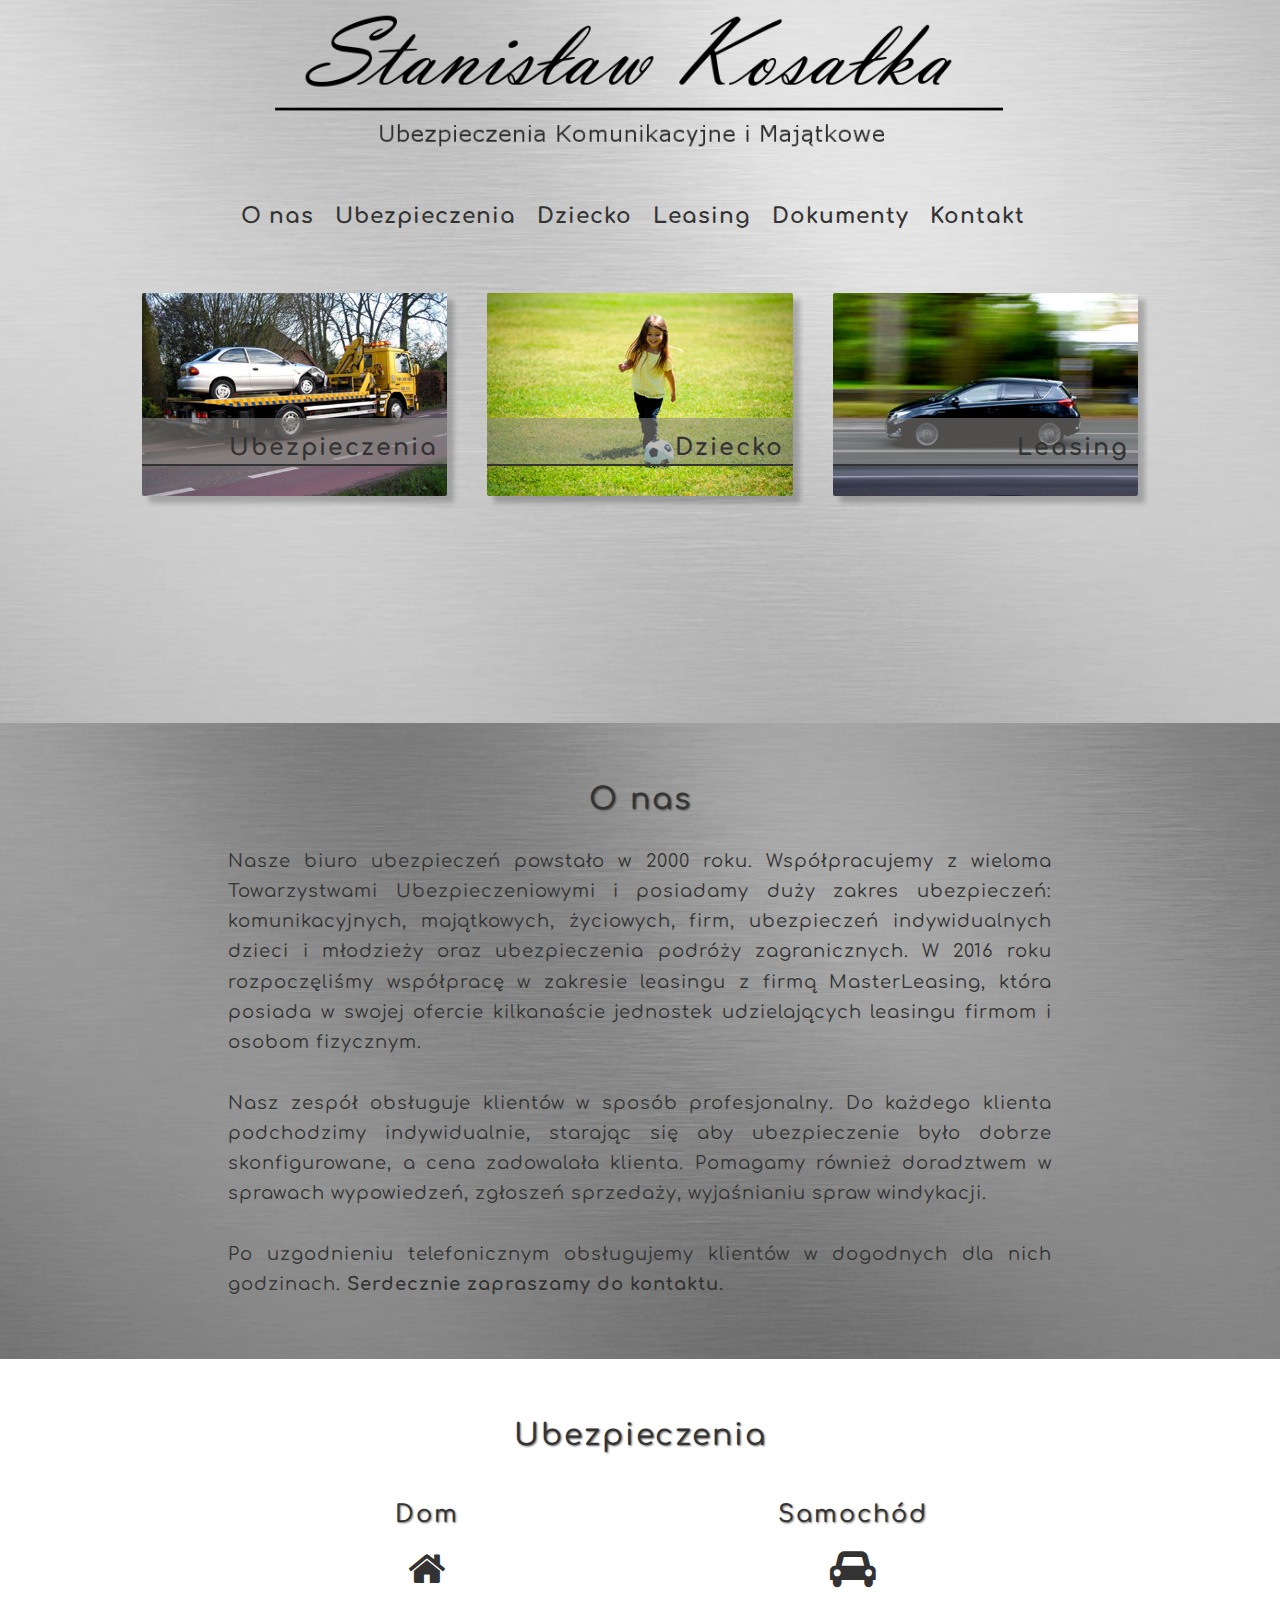
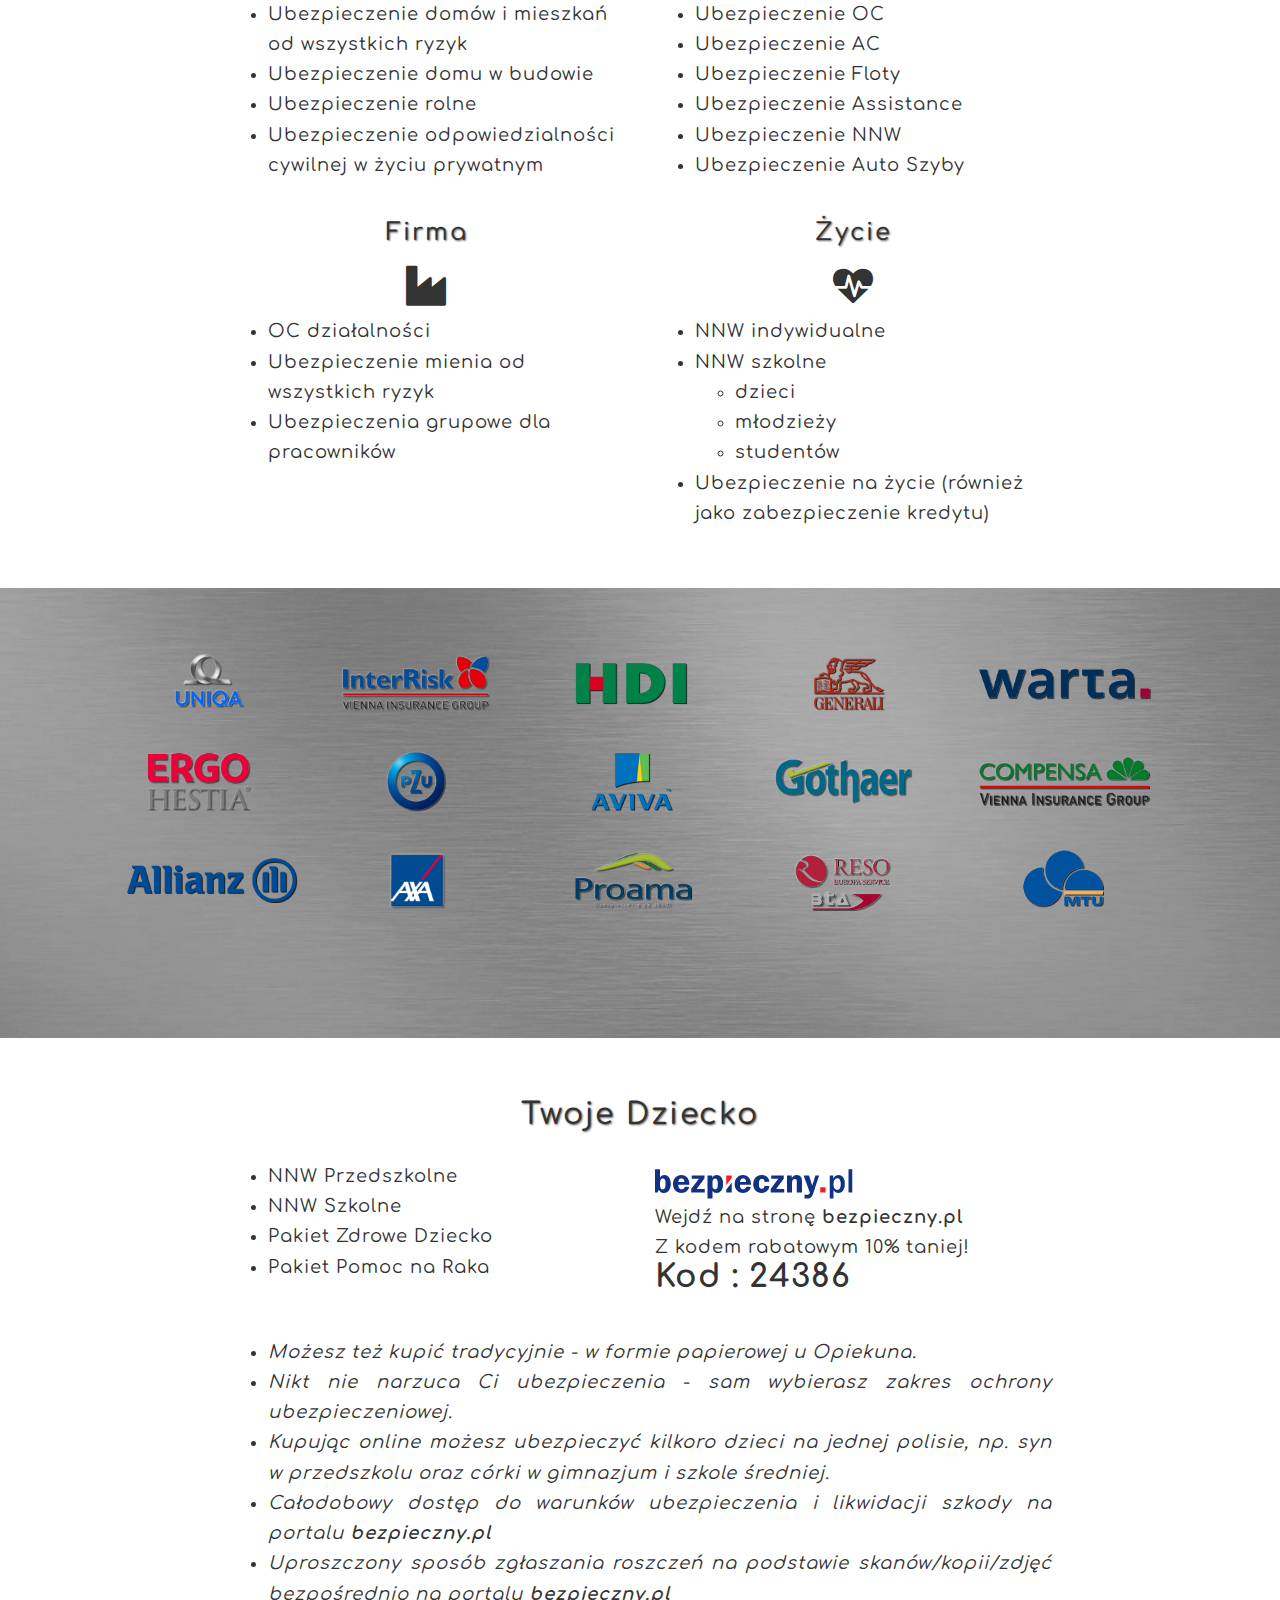
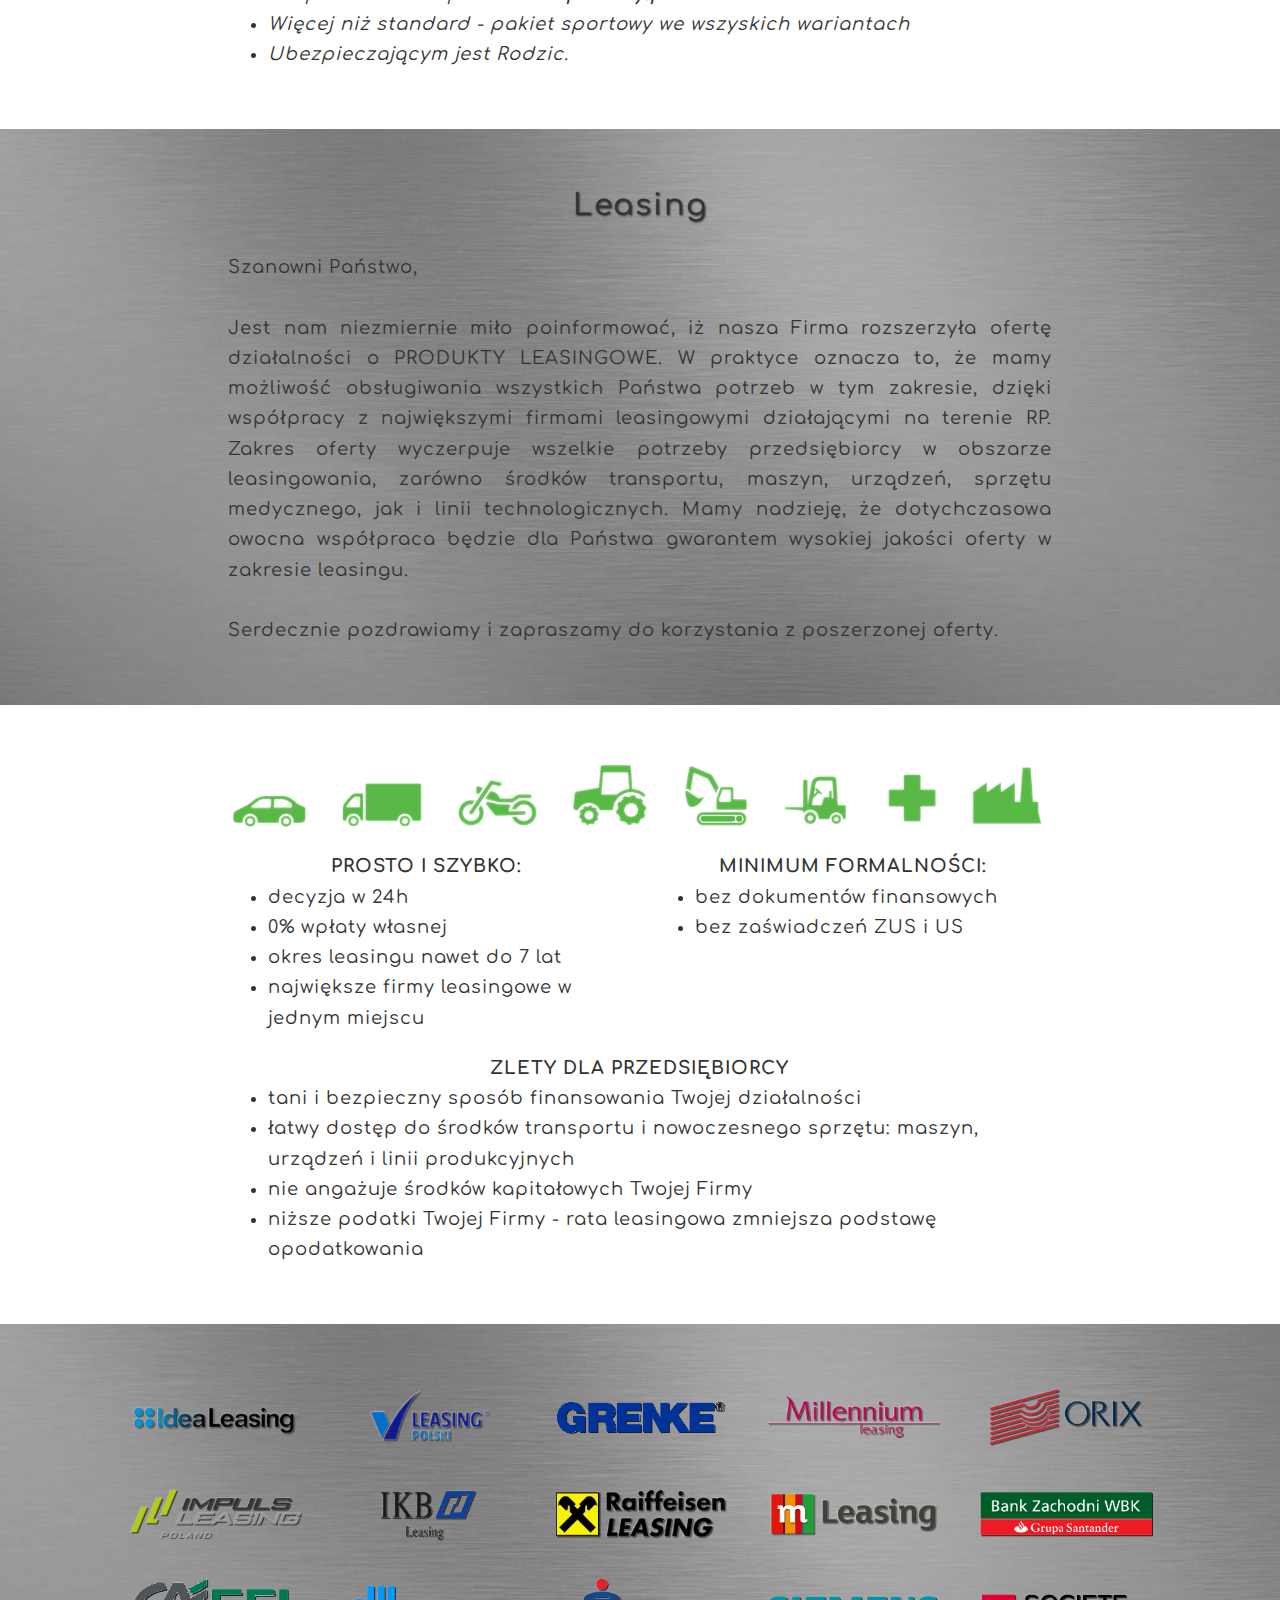
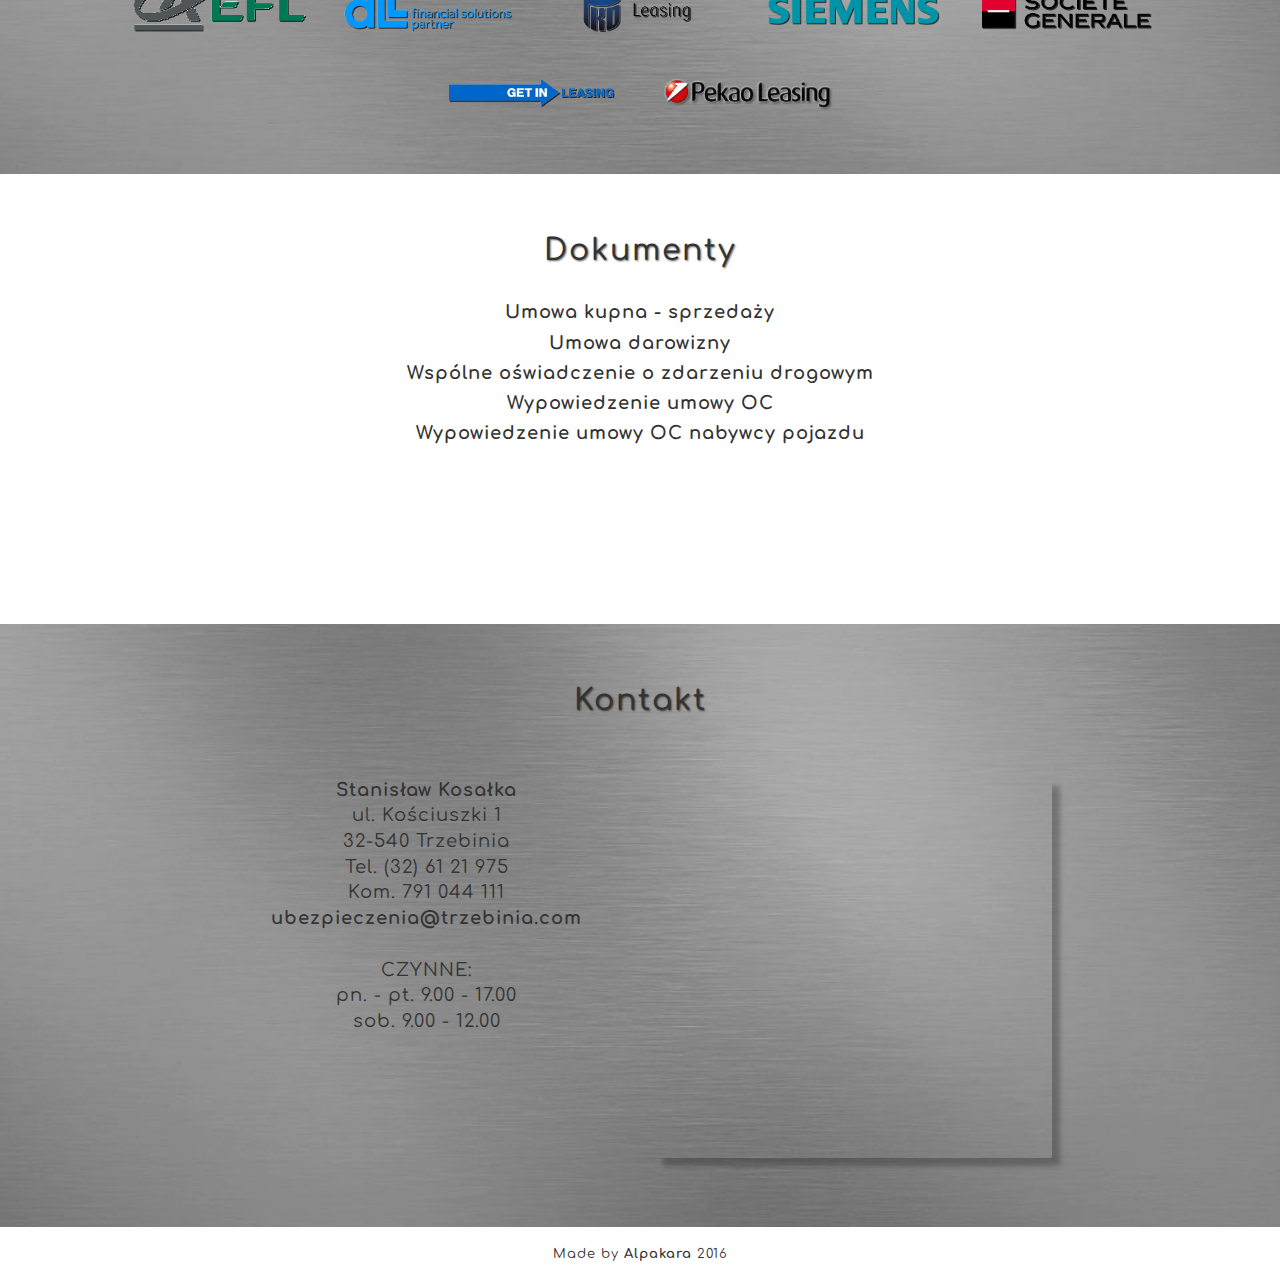
<file: index.html>
<!DOCTYPE html>
<html lang="pl">
<head>
    <meta charset="UTF-8">
    <title>Ubezpieczenia Komunikacyjne i Majątkowe Stanisław Kosałka</title>
    <meta name="description" content="Oferujemy usługi z zakresu ubezpieczeń oraz leasingu Tel. 791 044 111"/>
    <meta name="robots" content="index,follow">
    <meta name="keywords" content="Ubezpieczenia,Trzebinia,Leasing,Kosałka,Stanisław">

    <meta name="google-site-verification" content="Xo7YbbIegbRxqBmQ0xHBOmetUKVAWyCthjdHlsMiekc" />

    <meta property="og:site_name" content="Stanisław Kosałka"/>
    <meta property="og:title" content="Stanisław Kosałka"/>
    <meta property="og:description" content="Ubezpieczenia Komunikacyjne i Majątkowe"/>
    <meta property="og:type" content="website"/>
    <meta property="og:url" content="http://ubezpieczenia.trzebinia.com"/>
    <meta property="og:locale" content="pl_PL"/>

    <meta property="og:image" content="http://ubezpieczenia.trzebinia.com/img/og.jpg"/>
    <meta property="og:image:type" content="image/jpeg"/>
    <meta property="og:image:width" content="1200"/>
    <meta property="og:image:height" content="700"/>

    <link rel="shortcut icon" href="favicon.ico"/>
    <link rel="canonical" href="http://ubezpieczenia.trzebinia.com"/>

    <link rel="stylesheet" href="http://maxcdn.bootstrapcdn.com/bootstrap/3.3.6/css/bootstrap.min.css">
    <link rel="stylesheet" href="css/ubez.css">
    <link href='http://fonts.googleapis.com/css?family=Comfortaa&subset=latin,latin-ext' rel='stylesheet'
          type='text/css'>
    <link rel="stylesheet" href="http://maxcdn.bootstrapcdn.com/font-awesome/4.5.0/css/font-awesome.min.css">
</head>
<body>
<div class="container-fluid">
    <div class="row row-logo">
        <div class="col-sm-12 col-logo">
            <img class="center-block" src="img/logo.png">
        </div>
    </div>
    <div class="row row-navbar">
        <div id="navcontainer">
            <ul>
                <li><a href="#o-nas" class="smoothScroll">O nas</a></li>
                <li><a href="#ubezpieczenia" class="smoothScroll">Ubezpieczenia</a></li>
                <li><a href="#bezpieczny" class="smoothScroll">Dziecko</a></li>
                <li><a href="#leasing" class="smoothScroll">Leasing</a></li>
                <li><a href="#dokumenty" class="smoothScroll">Dokumenty</a></li>
                <li><a href="#kontakt" class="smoothScroll">Kontakt</a></li>

            </ul>
        </div>
    </div>
    <div class="hidden-xs row row-content strona-glowna" id="strona-glowna">
        <div class="clearfix col-xs-12 col-lg-offset-1 col-lg-10">
            <div class="col-sm-6 col-md-4 hover-effect">
                <a href="#ubezpieczenia" class="smoothScroll">
                    <img src="img/laweta.jpg">
                    <span>Ubezpieczenia</span>
                </a>
            </div>
            <div class="col-sm-6 col-md-4 hover-effect">
                <a href="#bezpieczny" class="smoothScroll">
                    <img src="img/child.jpg">
                    <span>Dziecko</span>
                </a>
            </div>
            <div class="col-sm-6 col-sm-offset-3 col-md-offset-0 col-md-4 hover-effect">
                <a href="#leasing" class="smoothScroll">
                    <img src="img/lg.jpg">
                    <span>Leasing</span>
                </a>
            </div>
        </div>
    </div>

    <div class="row row-content o-nas" id="o-nas">
        <h2>O nas</h2>

        <div class="col-sm-12 col-md-offset-2 col-md-8 col-justify">
            Nasze biuro ubezpieczeń powstało w 2000 roku. Współpracujemy z wieloma Towarzystwami Ubezpieczeniowymi i
            posiadamy duży zakres ubezpieczeń: komunikacyjnych, majątkowych, życiowych, firm, ubezpieczeń indywidualnych
            dzieci i młodzieży oraz ubezpieczenia podróży zagranicznych. W 2016 roku rozpoczęliśmy współpracę w zakresie
            leasingu z firmą MasterLeasing, która posiada w swojej ofercie kilkanaście jednostek udzielających leasingu
            firmom i osobom fizycznym.<br>
            <br>
            Nasz zespół obsługuje klientów w sposób profesjonalny. Do każdego klienta podchodzimy indywidualnie,
            starając się aby ubezpieczenie było dobrze skonfigurowane, a cena zadowalała klienta. Pomagamy również
            doradztwem w sprawach wypowiedzeń, zgłoszeń sprzedaży, wyjaśnianiu spraw windykacji.<br>
            <br>
            Po uzgodnieniu telefonicznym obsługujemy klientów w dogodnych dla nich godzinach.
            <a href="#kontakt" class="smoothScroll">Serdecznie zapraszamy do
                kontaktu.</a>
        </div>
    </div>

    <div class="row row-content ubezpieczenia" id="ubezpieczenia">
        <h2>Ubezpieczenia</h2>

        <div class="clearfix">
            <div class=" col-sm-6 col-md-offset-2 col-md-4 col-left">
                <h3>Dom</h3>

                <div class="icon-wrapper"><i class="fa fa-home"></i></div>
                <ul>
                    <li>Ubezpieczenie domów i mieszkań od wszystkich ryzyk</li>
                    <li>Ubezpieczenie domu w budowie</li>
                    <li>Ubezpieczenie rolne</li>
                    <li>Ubezpieczenie odpowiedzialności cywilnej w życiu prywatnym</li>
                </ul>
            </div>
            <div class="col-sm-6 col-md-4 col-left">
                <h3>Samochód</h3>

                <div class="icon-wrapper"><i class="fa fa-car"></i></div>
                <ul>
                    <li>Ubezpieczenie OC</li>
                    <li>Ubezpieczenie AC</li>
                    <li>Ubezpieczenie Floty</li>
                    <li>Ubezpieczenie Assistance</li>
                    <li>Ubezpieczenie NNW</li>
                    <li>Ubezpieczenie Auto Szyby</li>
                </ul>
            </div>
        </div>
        <div class="clearfix">
            <div class="col-sm-6 col-md-offset-2 col-md-4 col-left">
                <h3>Firma</h3>

                <div class="icon-wrapper"><i class="fa fa-industry"></i></div>
                <ul>
                    <li>OC działalności</li>
                    <li>Ubezpieczenie mienia od wszystkich ryzyk</li>
                    <li>Ubezpieczenia grupowe dla pracowników</li>
                </ul>
            </div>
            <div class="col-sm-6 col-md-4 col-left">
                <h3>Życie</h3>

                <div class="icon-wrapper"><i class="fa fa-heartbeat"></i></div>
                <ul>
                    <li>NNW indywidualne</li>
                    <li>NNW szkolne</li>
                    <ul>
                        <li>dzieci</li>
                        <li>młodzieży</li>
                        <li>studentów</li>
                    </ul>
                    <li>Ubezpieczenie na życie (również jako zabezpieczenie kredytu)</li>
                </ul>
            </div>
        </div>
    </div>
    <div class="row row-content ubezpieczenia-logo">
        <div class="col-sm-12 col-md-offset-1 col-md-10">
            <img src="img/logos-ub.png" class="shadow">
        </div>
    </div>

    <div class="row row-content" id="bezpieczny">
        <h2>Twoje Dziecko</h2>

        <div class="clearfix" style="padding-bottom: 40px">
            <div class="col-sm-6 col-md-offset-2 col-md-4 col-justify">
                <ul>
                    <li>NNW Przedszkolne</li>
                    <li>NNW Szkolne</li>
                    <li>Pakiet Zdrowe Dziecko</li>
                    <li>Pakiet Pomoc na Raka</li>
                </ul>
            </div>
            <div class="col-sm-6 col-md-4 col-justify">
                <a href="https://bezpieczny.pl/"><img src="img/bezpieczny.png"></a><br/>
                Wejdź na stronę <a href="https://bezpieczny.pl/">bezpieczny.pl</a><br/>
                Z kodem rabatowym 10% taniej!<br>
                <b class="code">Kod : 24386</b>
            </div>

        </div>
        <div class="col-sm-12 col-md-offset-2 col-md-8 col-justify text-italic">
            <ul>
                <li>Możesz też kupić tradycyjnie - w formie papierowej u Opiekuna.</li>
                <li>Nikt nie narzuca Ci ubezpieczenia - sam wybierasz zakres ochrony ubezpieczeniowej.</li>
                <li>Kupując online możesz ubezpieczyć kilkoro dzieci na jednej
                    polisie, np. syn w przedszkolu oraz córki w gimnazjum i szkole średniej.
                </li>
                <li>Całodobowy dostęp do warunków ubezpieczenia i likwidacji szkody na portalu <a
                        href="https://bezpieczny.pl/">bezpieczny.pl</a>
                </li>
                <li>Uproszczony sposób zgłaszania roszczeń na podstawie skanów/kopii/zdjęć bezpośrednio na portalu <a
                        href="https://bezpieczny.pl/">bezpieczny.pl</a>
                </li>
                <li>Więcej niż standard - pakiet sportowy we wszyskich wariantach
                </li>
                <li>Ubezpieczającym jest Rodzic.</li>
            </ul>
        </div>
    </div>

    <div class="row row-content leasing" id="leasing">
        <h2>Leasing</h2>

        <div class="col-sm-12 col-md-offset-2 col-md-8 col-justify">
            Szanowni Państwo,<br>
            <br>
            Jest nam niezmiernie miło poinformować, iż nasza Firma rozszerzyła ofertę działalności o PRODUKTY
            LEASINGOWE. W praktyce oznacza to, że mamy możliwość obsługiwania wszystkich Państwa potrzeb w tym zakresie,
            dzięki współpracy z największymi firmami leasingowymi działającymi na terenie RP. Zakres oferty wyczerpuje
            wszelkie potrzeby przedsiębiorcy w obszarze leasingowania, zarówno środków transportu, maszyn, urządzeń,
            sprzętu medycznego, jak i linii technologicznych. Mamy nadzieję, że dotychczasowa owocna współpraca będzie
            dla Państwa gwarantem wysokiej jakości oferty w zakresie leasingu.<br>
            <br>
            Serdecznie pozdrawiamy i zapraszamy do korzystania z poszerzonej oferty.
        </div>
    </div>
    <div class="row row-content leasing no-header">
        <div class="clearfix">
            <div class="col-sm-12 col-md-offset-2 col-md-8">
                <img src="img/lg-greenlogos.png">
            </div>
        </div>
        <div class="clearfix">
            <div class="col-sm-6 col-md-offset-2 col-md-4 col-left">
                <b>PROSTO I SZYBKO:</b>
                <ul>
                    <li>decyzja w 24h</li>
                    <li>0% wpłaty własnej</li>
                    <li>okres leasingu nawet do 7 lat</li>
                    <li>największe firmy leasingowe w jednym miejscu</li>
                </ul>
            </div>
            <div class="col-sm-6 col-md-4 col-left">
                <b>MINIMUM FORMALNOŚCI:</b>
                <ul>
                    <li>bez dokumentów finansowych</li>
                    <li>bez zaświadczeń ZUS i US</li>
                </ul>
            </div>
        </div>
        <div class="clearfix">
            <div class="col-sm-12 col-md-offset-2 col-md-8  col-left">
                <b>ZLETY DLA PRZEDSIĘBIORCY</b>
                <ul>
                    <li>tani i bezpieczny sposób finansowania Twojej działalności</li>
                    <li>łatwy dostęp do środków transportu i nowoczesnego sprzętu: maszyn, urządzeń i linii
                        produkcyjnych
                    </li>
                    <li>nie angażuje środków kapitałowych Twojej Firmy</li>
                    <li>niższe podatki Twojej Firmy - rata leasingowa zmniejsza podstawę opodatkowania</li>
                </ul>
            </div>
        </div>
    </div>
    <div class="row row-content leasing-logo">
        <div class="col-sm-12 col-md-offset-1 col-md-10">
            <img src="img/logos-lg.png" class="shadow">
        </div>
    </div>

    <div class="row row-content dokumenty" id="dokumenty">
        <h2>Dokumenty</h2>

        <div class="col-sm-12 col-md-offset-3 col-md-6">
            <a href="doc/umowa_kupna_sprzedaży.pdf" target="_blank">Umowa kupna - sprzedaży</a>
            <a href="doc/umowa_darowizny.pdf" target="_blank">Umowa darowizny</a>
            <a href="doc/oświadczenie_o_zdarzeniu_drogowym.pdf" target="_blank">Wspólne oświadczenie o zdarzeniu
                drogowym</a>
            <a href="doc/wypowiedzenie_umowy_OC.pdf" target="_blank">Wypowiedzenie umowy OC</a>
            <a href="doc/wypowiedzenie_umowy_OC_nabywcy_pojazdu.pdf" target="_blank">Wypowiedzenie umowy OC nabywcy
                pojazdu</a>
        </div>
    </div>

    <div class="row row-content kontakt" id="kontakt">
        <h2>Kontakt</h2><br>

        <div class="col-sm-6 col-md-offset-2 col-md-4">
            <address>
                <strong>Stanisław Kosałka</strong><br>
                ul. Kościuszki 1<br>
                32-540 Trzebinia<br>
                Tel. (32) 61 21 975<br>
                Kom. 791 044 111<br>
                <a id="eml"></a><br>
                <br>
                CZYNNE:<br>
                pn. - pt. 9.00 - 17.00<br>
                sob. 9.00 - 12.00<br>
            </address>
        </div>
        <div class="col-sm-6 col-md-4">
            <iframe src="https://www.google.com/maps/embed?pb=!1m18!1m12!1m3!1d2556.1044269631707!2d19.467300995622!3d50.15918358734414!2m3!1f0!2f0!3f0!3m2!1i1024!2i768!4f13.1!3m3!1m2!1s0x4716eefdf3c46e1b%3A0x61efd0a49aacff7a!2sKo%C5%9Bciuszki+1%2C+Trzebinia!5e0!3m2!1spl!2spl!4v1459624325076"
                    frameborder="0" style="border:0;width:100%;height:380px;" allowfullscreen></iframe>
        </div>
    </div>

    <div class="row row-foot">
        Made by <a href="http://alpakara.pl">Alpakara</a> 2016
    </div>
</div>

<script type="text/javascript">
    if (!window._phantom && !window.callPhantom && !window.__phantomas && !window.Buffer && !window.emit && !window.spawn && !window.webdriver && !window.domAutomation && window.outerWidth != 0 &&
            window.outerHeight != 0 && !window.callPhantom) {
        l = "ainezceipzebu";
        h = "moc.ainibezrt";

        function reverse(s) {
            return s.split("").reverse().join("");
        }

        mail = reverse(l) + '@' + reverse(h);
        obj = document.getElementById("eml");
        obj.href = 'mailto:' + mail;
        obj.innerHTML = mail;
    }
</script>

<script src="http://code.jquery.com/jquery-1.12.3.min.js"
        integrity="sha256-aaODHAgvwQW1bFOGXMeX+pC4PZIPsvn2h1sArYOhgXQ=" crossorigin="anonymous"></script>
<script type="text/javascript" src="js/smoothscroll.js"></script>
</body>
</html>
</file>
<file: css/ubez.css>
body {
  background: url("../img/bg1.jpg") no-repeat center center fixed;
  background-size: cover;
  -webkit-background-size: cover;
  -moz-background-size: cover;
  -o-background-size: cover;
  color: #333;
  text-align: center;
  font-family: 'Comfortaa', 'Century Gothic', sans-serif;
  font-size: large;
  letter-spacing: 1px;
  line-height: 0.8cm; }

img.shadow {
  filter: drop-shadow(1px 1px 0px rgba(0, 0, 0, 0.8)); }

html, body, .container-fluid {
  height: 100%; }
  html *, body *, .container-fluid * {
    transition: all 0.5s; }

a {
  color: #333;
  font-weight: bold;
  text-decoration: none; }
  a:hover {
    color: #ddd;
    text-decoration: none; }

.row-logo {
  padding-bottom: 40px; }
  .row-logo img {
    width: 60%; }

.row-content {
  min-height: 50%;
  padding-bottom: 60px; }

.row:nth-child(even):not(.row-navbar) {
  background: url("../img/bg2.jpg");
  background-size: cover; }

.row-foot {
  padding: 12px;
  font-size: small;
  text-align: center; }

h2, h3 {
  letter-spacing: 2px;
  text-shadow: 1px 1px 2px rgba(0, 0, 0, 0.62); }

h2 {
  margin-top: 60px;
  margin-bottom: 30px; }
  @media (max-width: 767px) {
    h2 {
      margin-top: 30px;
      margin-bottom: 15px; } }

.icon-wrapper {
  display: block;
  font-size: 40px;
  padding-top: 10px;
  padding-bottom: 10px; }

.hover-effect {
  padding: 20px; }
  .hover-effect:hover {
    padding: 17px 23px 23px 17px; }
  .hover-effect img {
    width: 100%;
    box-shadow: 7px 7px 5px rgba(0, 0, 0, 0.21); }
    .hover-effect img:hover {
      box-shadow: 10px 10px 5px rgba(0, 0, 0, 0.21); }
  .hover-effect a {
    position: relative;
    display: block; }
    .hover-effect a span {
      color: #333;
      background: rgba(142, 139, 135, 0.56);
      text-align: right;
      letter-spacing: 2px;
      font-size: 1.3em;
      line-height: 33px;
      width: 100%;
      position: absolute;
      right: 0;
      bottom: 30px;
      border-bottom: 2px solid;
      padding: 13px 9px 0px 20px; }

.code {
  font-size: xx-large;
  font-weight: 800; }

.text-italic {
  font-style: italic; }

.ubezpieczenia-logo, .leasing-logo, .no-header {
  padding-top: 60px; }
  .ubezpieczenia-logo img, .leasing-logo img, .no-header img {
    width: 100%; }

img {
  border-radius: 2px; }

#navcontainer ul {
  margin: 0;
  padding-bottom: 40px;
  padding-left: 0;
  list-style-type: none; }

#navcontainer ul li {
  display: inline; }

#navcontainer ul li a {
  text-decoration: none;
  color: #333;
  font-size: 1.2em;
  background-color: transparent;
  padding-right: 15px; }

#navcontainer ul li a:hover {
  color: #ddd;
  background-color: transparent; }

iframe {
  border-radius: 2px;
  box-shadow: 8px 8px 5px rgba(0, 0, 0, 0.25); }

ul {
  margin-bottom: 0; }

#dokumenty a {
  display: block; }

.col-justify {
  text-align: justify; }

.col-left ul {
  text-align: left; }

.col-smalltext {
  vertical-align: bottom; }

.clearfix {
  padding-bottom: 20px; }
  .clearfix:last-child {
    padding-bottom: 0; }

/*# sourceMappingURL=ubez.css.map */
</file>
